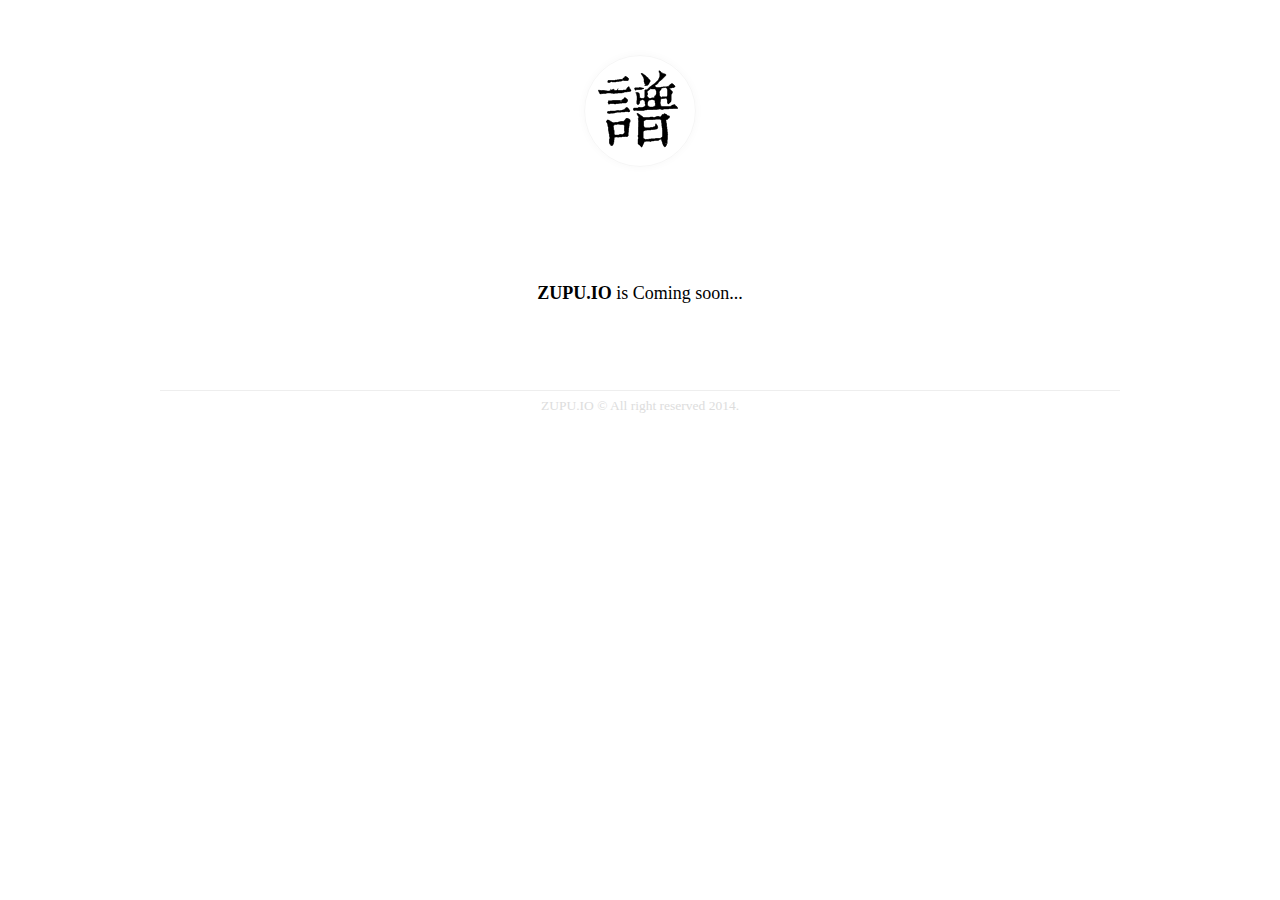
<file: index.html>
<!DOCTYPE HTML>
<html lang="en">
  <head>
    <meta charset="utf-8">
    <meta name="viewport" content="width=device-width">
    <meta name="generator" content="nico 0.5.1">
    <meta name="theme" content="KISS 0.1">
    <title>Home - 族谱(ZUPU.IO)</title>
    <link rel="alternate" type="application/rss+xml" href="http://zupu.io/feed.xml" title="族谱(ZUPU.IO)" />
    <link rel="stylesheet" href="./static/syntax.css" />
    <link type="text/css" rel="stylesheet" href="./static/template.css" />
    <link rel="shortcut icon" type="image/x-icon" href="/favicon.ico" />
  </head>
  <body>
  <div id="wrapper">
    <header class="navigation" role="navigation">
      <!--<a class="home" href="./">族谱(ZUPU.IO)</a>-->
      <nav class="menu">
        <ul>
        </ul>
      </nav>
    </header>

<div id="container">
  <div id="content" class="document">
<div class="hentry">
  <div style="text-align:center;">

  <div>
    <img src="images/pu.gif" style="border-radius: 100%;" />
  </div>

<p>  <br/><br/><br/></p>
<p>  <strong>ZUPU.IO</strong> is Coming soon...</p>
<p>  <br/><br/></p>
<p></div></p>

</div>
</div>

    <!-- Vimlike status bar -->
    <div id="status-bar">
        <span id="count"></span>
    </div>
</div>

<footer>
  <p>
  ZUPU.IO &copy; All right reserved 2014.
  </p>
</footer>
</div>
<script>
  (function(i,s,o,g,r,a,m){i['GoogleAnalyticsObject']=r;i[r]=i[r]||function(){
  (i[r].q=i[r].q||[]).push(arguments)},i[r].l=1*new Date();a=s.createElement(o),
  m=s.getElementsByTagName(o)[0];a.async=1;a.src=g;m.parentNode.insertBefore(a,m)
  })(window,document,'script','//www.google-analytics.com/analytics.js','ga');

  ga('create', 'UA-56615768-1', 'auto');
  ga('send', 'pageview');
</script>

  </body>
</html>
</file>
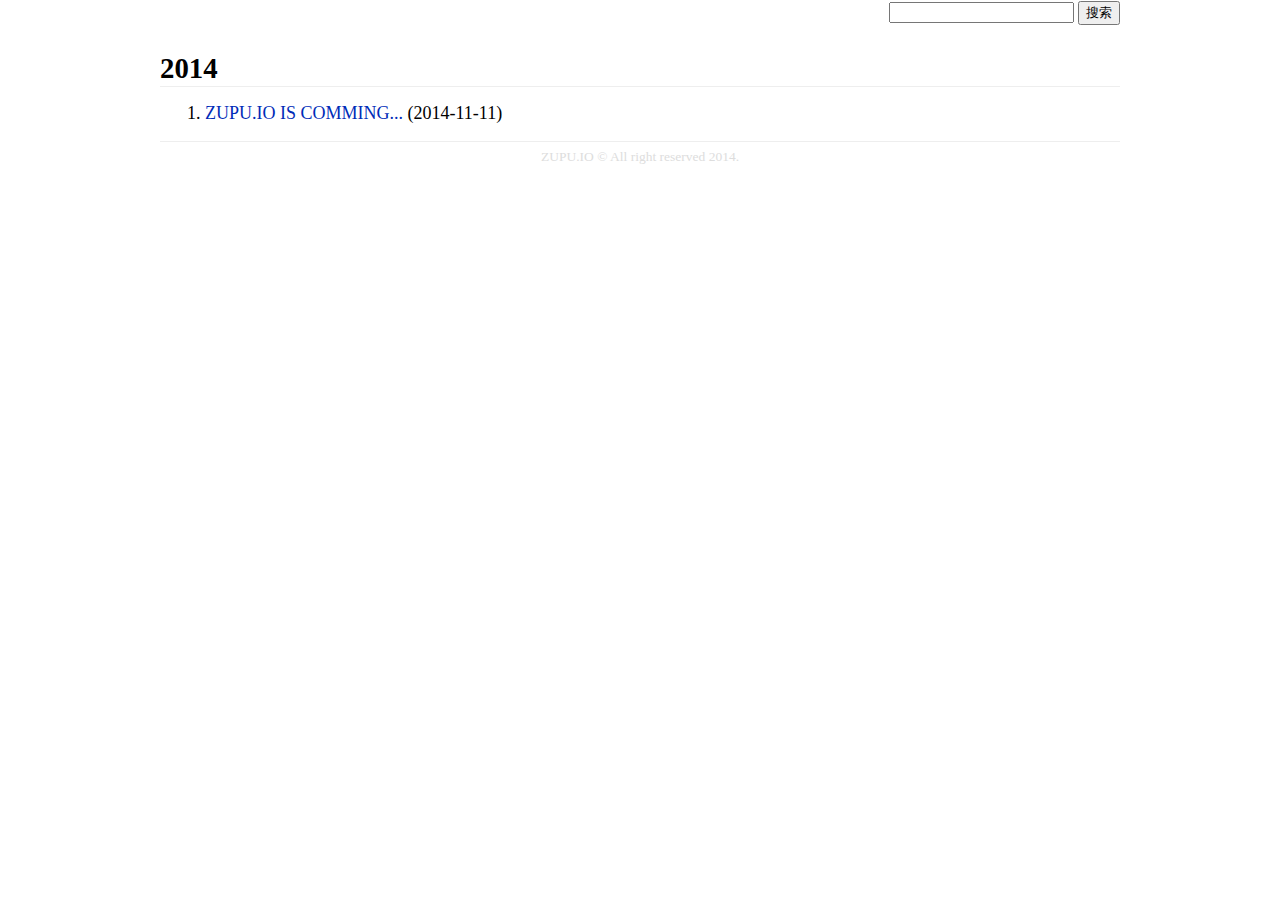
<file: 2014/index.html>
<!DOCTYPE HTML>
<html lang="en">
  <head>
    <meta charset="utf-8">
    <meta name="viewport" content="width=device-width">
    <meta name="generator" content="nico 0.5.1">
    <meta name="theme" content="KISS 0.1">
    <title>2014 - 族谱(ZUPU.IO)</title>
    <link rel="alternate" type="application/rss+xml" href="http://zupu.io/feed.xml" title="族谱(ZUPU.IO)" />
    <link rel="stylesheet" href="../static/syntax.css" />
    <link type="text/css" rel="stylesheet" href="../static/template.css" />
  </head>
  <body>
  <div id="wrapper">
    <header class="navigation" role="navigation">
      <!--<a class="home" href="../">族谱(ZUPU.IO)</a>-->
      <div style="float:right;">
        <form action="/search.html">
          <input type="text" name="q" autocomplete="off" />
          <input type="submit" value="搜索" />
        </form>
      </div>
      <nav class="menu">
        <ul>
        </ul>
      </nav>
    </header>

<div id="container">
  <div id="content" class="document">
<h1 class="entry-title">2014</h1>
<ol class="entry-list">
  <li><a href="../blog/zupu.io-is-comming">ZUPU.IO IS COMMING...</a> (<time datetime="2014-11-11T00:00:00.000Z">2014-11-11</time>)</li>
</ol>
</div>

    <!-- Vimlike status bar -->
    <div id="status-bar">
        <span id="count"></span>
    </div>
</div>

<footer>
  <p>
  ZUPU.IO &copy; All right reserved 2014.
  </p>
</footer>
</div>
<script>
  (function(i,s,o,g,r,a,m){i['GoogleAnalyticsObject']=r;i[r]=i[r]||function(){
  (i[r].q=i[r].q||[]).push(arguments)},i[r].l=1*new Date();a=s.createElement(o),
  m=s.getElementsByTagName(o)[0];a.async=1;a.src=g;m.parentNode.insertBefore(a,m)
  })(window,document,'script','//www.google-analytics.com/analytics.js','ga');

  ga('create', 'UA-56615768-1', 'auto');
  ga('send', 'pageview');
</script>

  </body>
</html>
</file>
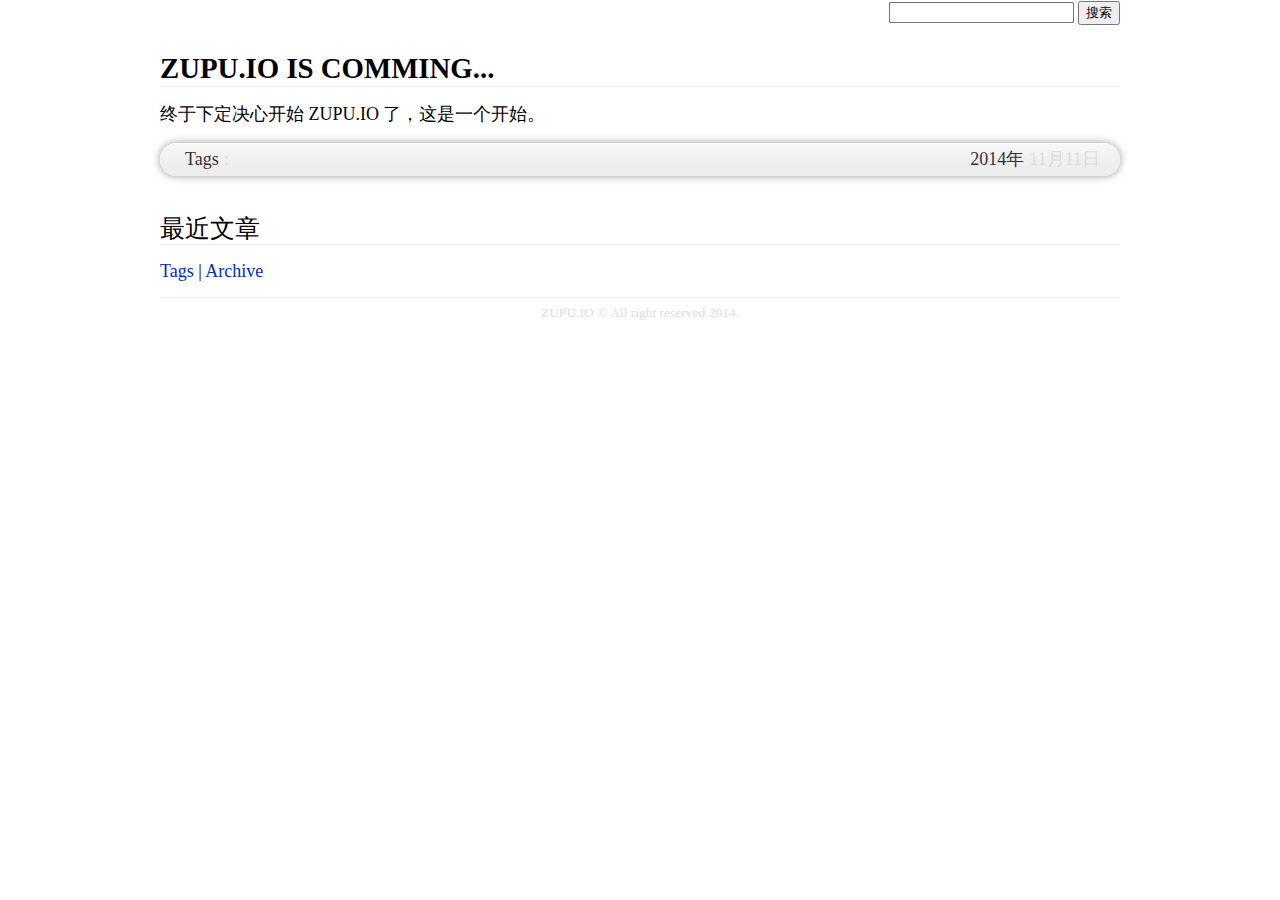
<file: blog/index.html>
<!DOCTYPE HTML>
<html lang="en">
  <head>
    <meta charset="utf-8">
    <meta name="viewport" content="width=device-width">
    <meta name="generator" content="nico 0.5.1">
    <meta name="theme" content="KISS 0.1">
    <title>首页 - 族谱(ZUPU.IO)</title>
    <link rel="alternate" type="application/rss+xml" href="http://zupu.io/feed.xml" title="族谱(ZUPU.IO)" />
    <link rel="stylesheet" href="../static/syntax.css" />
    <link type="text/css" rel="stylesheet" href="../static/template.css" />
  </head>
  <body>
  <div id="wrapper">
    <header class="navigation" role="navigation">
      <!--<a class="home" href="../">族谱(ZUPU.IO)</a>-->
      <div style="float:right;">
        <form action="/search.html">
          <input type="text" name="q" autocomplete="off" />
          <input type="submit" value="搜索" />
        </form>
      </div>
      <nav class="menu">
        <ul>
        </ul>
      </nav>
    </header>

<div id="container">
  <div id="content" class="document">
<div class="hentry">
  <!--<h1 class="entry-title">首页</h1>-->

  <div class="container">
    <div class="post">
      
          <h1>ZUPU.IO IS COMMING... <a href="zupu.io-is-comming" class="title-permalink">¶</a></h1>
          <section>
 <p>终于下定决心开始 ZUPU.IO 了，这是一个开始。</p>

          </section>
          <footer class="post clearfix">
            <span class="tags"><a href="/tag">Tags</a>:
            </span>

            <time>
              <a href="/2014">2014年</a>11月11日
            </time>
          </footer>
    </div>

    <h2>最近文章</h2>

    <ul class="posts">
 
 
    </ul>

    <div>
      <a href="/tag">Tags</a> |
      <a href="/2013">Archive</a>
    </div>
    <p/>

  </div>

</div>
</div>

    <!-- Vimlike status bar -->
    <div id="status-bar">
        <span id="count"></span>
    </div>
</div>

<footer>
  <p>
  ZUPU.IO &copy; All right reserved 2014.
  </p>
</footer>
</div>
<script>
  (function(i,s,o,g,r,a,m){i['GoogleAnalyticsObject']=r;i[r]=i[r]||function(){
  (i[r].q=i[r].q||[]).push(arguments)},i[r].l=1*new Date();a=s.createElement(o),
  m=s.getElementsByTagName(o)[0];a.async=1;a.src=g;m.parentNode.insertBefore(a,m)
  })(window,document,'script','//www.google-analytics.com/analytics.js','ga');

  ga('create', 'UA-56615768-1', 'auto');
  ga('send', 'pageview');
</script>

  </body>
</html>
</file>
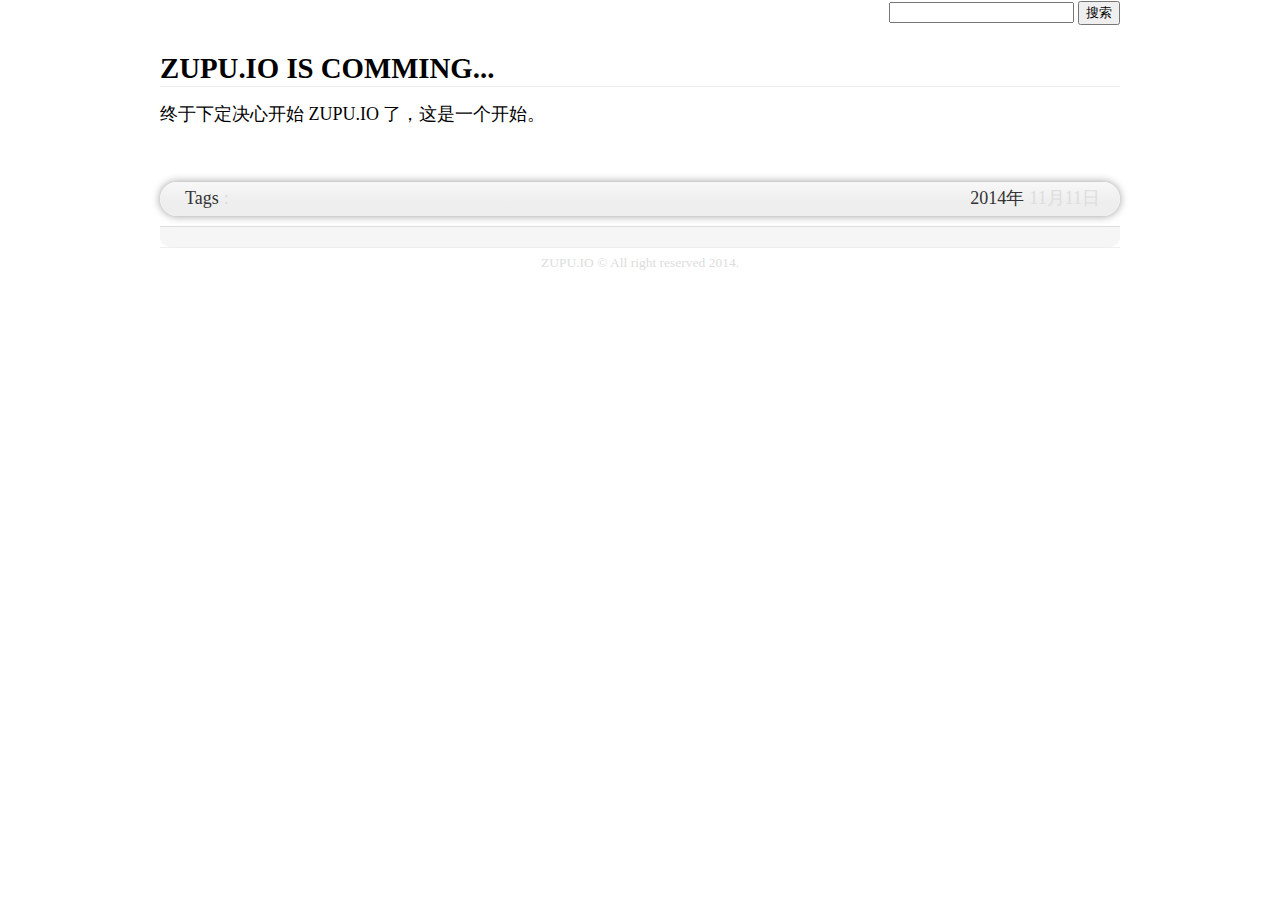
<file: blog/zupu.io-is-comming.html>
<!DOCTYPE HTML>
<html lang="en">
  <head>
    <meta charset="utf-8">
    <!--<meta name="viewport" content="width=device-width">-->
    <meta name="viewport" content ="initial-scale=1, maximum-scale=3, minimum-scale=1, user-scalable=no">
    <meta name="apple-mobile-web-app-title" content="族谱">
    <meta name="apple-mobile-web-app-capable" content="yes" />
    <meta name="apple-mobile-web-app-status-bar-style" content="black-translucent" />
    <link rel="apple-touch-icon-precomposed" href="/apple-touch-icon-57x57-precomposed.png" />
    <link rel="apple-touch-icon-precomposed" sizes="72x72" href="/apple-touch-icon-72x72-precomposed.png" />
    <link rel="apple-touch-icon-precomposed" sizes="114x114" href="/apple-touch-icon-114x114-precomposed.png" />
    <link rel="apple-touch-icon-precomposed" sizes="144x144" href="/apple-touch-icon-144x144-precomposed.png" />
    <meta name="format-detection" content="telephone=yes" />
    <meta name="generator" content="nico 0.5.1">
    <meta name="theme" content="KISS 0.1">
    <title>ZUPU.IO IS COMMING... - 族谱(ZUPU.IO)</title>
    <link rel="alternate" type="application/rss+xml" href="http://zupu.io/feed.xml" title="族谱(ZUPU.IO)" />
    <link rel="stylesheet" href="../static/syntax.css" />
    <link type="text/css" rel="stylesheet" href="../static/template.css" />
    <link rel="shortcut icon" type="image/x-icon" href="/favicon.ico" />
  </head>
  <body>
  <div id="wrapper">
    <header class="navigation" role="navigation">
      <!--<a class="home" href="../">族谱(ZUPU.IO)</a>-->
      <div style="float:right;">
        <form action="/search.html">
          <input type="text" name="q" autocomplete="off" />
          <input type="submit" value="搜索" />
        </form>
      </div>
      <nav class="menu">
        <ul>
        </ul>
      </nav>
    </header>

<div id="container">
  <div id="content" class="document">
<div class="hentry">
  <h1 class="entry-title">ZUPU.IO IS COMMING...</h1>
  <div class="entry-content"><p>终于下定决心开始 ZUPU.IO 了，这是一个开始。</p>
</div>

  <footer class="entry-meta post clearfix">
    <span class="tags"><a href="/tag">Tags</a>:
    </span>

    <time datetime="2014-11-11T00:00:00.000Z">
      <a href="/2014">2014年</a>11月11日
    </time>
  </footer>
    <section>
      <div id="disqus_thread"></div>
      <noscript>
        要查看或参与评论，请启用 JavaScript 支持。<br />
        Please enable JavaScript to view the <a href="http://disqus.com/?ref_noscript=hotoo">comments powered by Disqus.</a>
      </noscript>
    </section>
  <script type="text/javascript">
    
    var disqus_identifier = "zupu.io-is-comming";
    
    var dsq = document.createElement('script'); dsq.type = 'text/javascript'; dsq.async = true;
    dsq.src = 'http://hotoo.disqus.com/embed.js';
    (document.getElementsByTagName('head')[0] || document.getElementsByTagName('body')[0]).appendChild(dsq);
  </script>
</div>
</div>

    <!-- Vimlike status bar -->
    <div id="status-bar">
        <span id="count"></span>
    </div>
</div>

<footer>
  <p>
  ZUPU.IO &copy; All right reserved 2014.
  </p>
</footer>
</div>
<script>
  (function(i,s,o,g,r,a,m){i['GoogleAnalyticsObject']=r;i[r]=i[r]||function(){
  (i[r].q=i[r].q||[]).push(arguments)},i[r].l=1*new Date();a=s.createElement(o),
  m=s.getElementsByTagName(o)[0];a.async=1;a.src=g;m.parentNode.insertBefore(a,m)
  })(window,document,'script','//www.google-analytics.com/analytics.js','ga');

  ga('create', 'UA-56615768-1', 'auto');
  ga('send', 'pageview');
</script>

  </body>
</html>
</file>
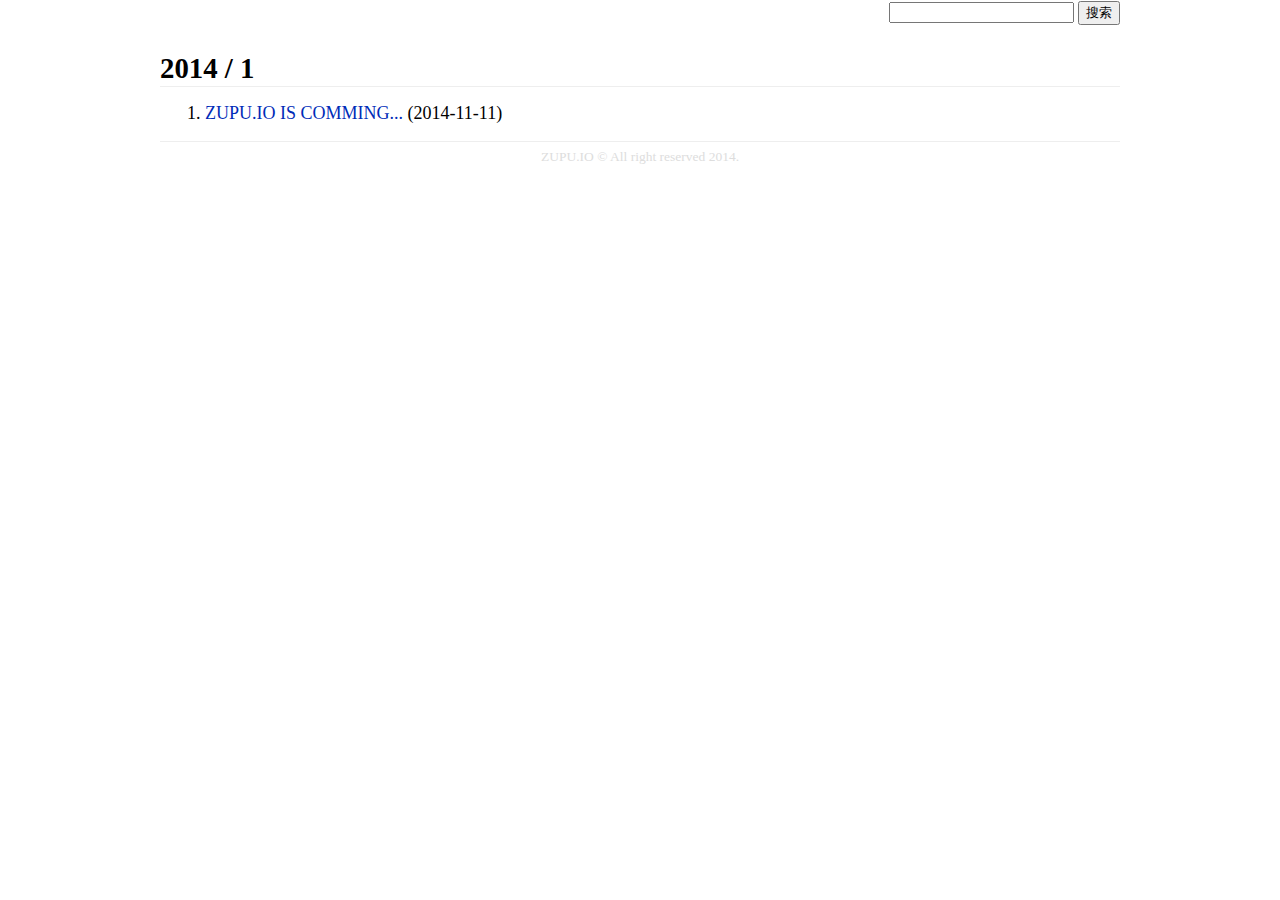
<file: 2014/page/1.html>
<!DOCTYPE HTML>
<html lang="en">
  <head>
    <meta charset="utf-8">
    <!--<meta name="viewport" content="width=device-width">-->
    <meta name="viewport" content ="initial-scale=1, maximum-scale=3, minimum-scale=1, user-scalable=no">
    <meta name="apple-mobile-web-app-title" content="族谱">
    <meta name="apple-mobile-web-app-capable" content="yes" />
    <meta name="apple-mobile-web-app-status-bar-style" content="black-translucent" />
    <link rel="apple-touch-icon-precomposed" href="/apple-touch-icon-57x57-precomposed.png" />
    <link rel="apple-touch-icon-precomposed" sizes="72x72" href="/apple-touch-icon-72x72-precomposed.png" />
    <link rel="apple-touch-icon-precomposed" sizes="114x114" href="/apple-touch-icon-114x114-precomposed.png" />
    <link rel="apple-touch-icon-precomposed" sizes="144x144" href="/apple-touch-icon-144x144-precomposed.png" />
    <meta name="format-detection" content="telephone=yes" />
    <meta name="generator" content="nico 0.5.1">
    <meta name="theme" content="KISS 0.1">
    <title>2014 / 1 - 族谱(ZUPU.IO)</title>
    <link rel="alternate" type="application/rss+xml" href="http://zupu.io/feed.xml" title="族谱(ZUPU.IO)" />
    <link rel="stylesheet" href="../../static/syntax.css" />
    <link type="text/css" rel="stylesheet" href="../../static/template.css" />
    <link rel="shortcut icon" type="image/x-icon" href="/favicon.ico" />
  </head>
  <body>
  <div id="wrapper">
    <header class="navigation" role="navigation">
      <!--<a class="home" href="../../">族谱(ZUPU.IO)</a>-->
      <div style="float:right;">
        <form action="/search.html">
          <input type="text" name="q" autocomplete="off" />
          <input type="submit" value="搜索" />
        </form>
      </div>
      <nav class="menu">
        <ul>
        </ul>
      </nav>
    </header>

<div id="container">
  <div id="content" class="document">
<h1 class="entry-title">2014 / 1</h1>
<ol class="entry-list">
  <li><a href="../../blog/zupu.io-is-comming">ZUPU.IO IS COMMING...</a> (<time datetime="2014-11-11T00:00:00.000Z">2014-11-11</time>)</li>
</ol>
</div>

    <!-- Vimlike status bar -->
    <div id="status-bar">
        <span id="count"></span>
    </div>
</div>

<footer>
  <p>
  ZUPU.IO &copy; All right reserved 2014.
  </p>
</footer>
</div>
<script>
  (function(i,s,o,g,r,a,m){i['GoogleAnalyticsObject']=r;i[r]=i[r]||function(){
  (i[r].q=i[r].q||[]).push(arguments)},i[r].l=1*new Date();a=s.createElement(o),
  m=s.getElementsByTagName(o)[0];a.async=1;a.src=g;m.parentNode.insertBefore(a,m)
  })(window,document,'script','//www.google-analytics.com/analytics.js','ga');

  ga('create', 'UA-56615768-1', 'auto');
  ga('send', 'pageview');
</script>

  </body>
</html>
</file>
<file: static/syntax.css>
/* syntax browed from github */

pre .comment,
pre .template_comment,
pre .diff .header,
pre .javadoc {
  color: #998;
  font-style: italic
}

pre .keyword,
pre .css .rule .keyword,
pre .winutils,
pre .javascript .title,
pre .nginx .title,
pre .subst,
pre .request,
pre .status {
  color: #333;
  font-weight: bold
}

pre .number,
pre .hexcolor,
pre .ruby .constant {
  color: #099;
}

pre .string,
pre .tag .value,
pre .phpdoc,
pre .tex .formula {
  color: #d14
}

pre .title,
pre .id {
  color: #900;
  font-weight: bold
}

pre .javascript .title,
pre .lisp .title,
pre .clojure .title,
pre .subst {
  font-weight: normal
}

pre .class .title,
pre .haskell .type,
pre .vhdl .literal,
pre .tex .command {
  color: #458;
  font-weight: bold
}

pre .tag,
pre .tag .title,
pre .rules .property,
pre .django .tag .keyword {
  color: #000080;
  font-weight: normal
}

pre .attribute,
pre .variable,
pre .lisp .body {
  color: #008080
}

pre .regexp {
  color: #009926
}

pre .class {
  color: #458;
  font-weight: bold
}

pre .symbol,
pre .ruby .symbol .string,
pre .lisp .keyword,
pre .tex .special,
pre .prompt {
  color: #990073
}

pre .built_in,
pre .lisp .title,
pre .clojure .built_in {
  color: #0086b3
}

pre .preprocessor,
pre .pi,
pre .doctype,
pre .shebang,
pre .cdata {
  color: #999;
  font-weight: bold
}

pre .deletion {
  background: #fdd
}

pre .addition {
  background: #dfd
}

pre .diff .change {
  background: #0086b3
}

pre .chunk {
  color: #aaa
}
</file>
<file: static/template.css>
html,body{
  font-family:Georgia,Times,sans-serif,Arial,Verdana,Helvetica;
  font-size:18px;
  margin:0;
  padding:0;
  line-height: 130%;
  /*background-color:rgba(240, 240, 230, 0.2);*/
}

#wrapper{max-width:960px; height:100%; margin:0 auto;}
nav{width:100%; margin:0 auto; left:0; top:0;}
    nav ul{list-style-type:none; margin:0; padding:0; height:37px; overflow:hidden;}
    nav ul:after{content:"\0020"; display:block; height:0; clear:both;}
    nav ul{zoom:1;}
        nav ul li{list-style-type:none; margin:0 0 0 0px; padding:0; float:left; background:transparent url(bg/bg_topSearch3.gif) no-repeat scroll -5px 0; border-left:0px solid #dedede; height:37px;}
        nav ul li.first{background-position:0 0;}
        nav ul li.last{background-position:right 0;}
        nav ul li.actived, #main-nav ul li:hover{background-image:url(bg/bg_topSearch3-on.gif);}
            nav ul li a{text-decoration:none; color:#666; margin:0; height:37px; line-height:35px; padding:0 16px; display:block;}
            nav ul li.actived a{color:#f60; padding:0 24px; font-weight:bold;}

#searchbox input{font-size:1.2em; margin:2px 0;}
#input_search{border-width:1px; border-style:solid; border-color:#999 #ddd #ddd #999; padding:2px;
    -moz-border-radius:4px; -khtml-border-radius:4px; -webkit-border-radius:4px; border-radius:4px;
}
#input_search:focus{border:2px solid #73A6FF;}

#container{width:100%; margin:0 auto; font-size:1.0em;}
body::selection,
h1::selection,
h2::selection,
h3::selection,
h4::selection,
h5::selection,
h6::selection,
del::selection,
div::selection,
span::selection,
address::selection,
p::selection,
ul::selection,
li::selection,
dl::selection,
dt::selection,
dd::selection,
pre::selection,
blockquote::selection,
code::selection,
sup::selection,
sub::selection,
small::selection,
th::selection,
td::selection,
a::selection,
b::selection,
strong::selection{background-color:#f60; color:#fff;}

body::-moz-selection,
h1::-moz-selection,
h2::-moz-selection,
h3::-moz-selection,
h4::-moz-selection,
h5::-moz-selection,
h6::-moz-selection,
del::-moz-selection,
div::-moz-selection,
span::-moz-selection,
address::-moz-selection,
p::-moz-selection,
ul::-moz-selection,
li::-moz-selection,
dl::-moz-selection,
dt::-moz-selection,
dd::-moz-selection,
pre::-moz-selection,
blockquote::-moz-selection,
code::-moz-selection,
sup::-moz-selection,
sub::-moz-selection,
small::-moz-selection,
th::-moz-selection,
td::-moz-selection,
a::-moz-selection,
b::-moz-selection,
strong::-moz-selection{background-color:#f60; color:#fff;}

h1, h2, h3, h4, h5, h6 {font-family:"Trebuchet MS",serif; margin:.5em 0; line-height:1.2em;}
h1{font-size:1.6em; border-bottom:1px solid #eee;}
h2{font-size:1.4em; font-weight:normal; border-bottom:1px solid #eee; margin-top:1.5em;}
/*h2:first-letter{font-size:1.25em; font-weight:bold;}*/
h3{font-size:1.2em; font-weight:normal; }
h4{font-size:1.1em;}
h5{font-size:1.1em;}
h6{font-size:1.0em;}
/*h1:after{content:'¶'; color:#999;}*/
h2:after{content:'¶¶'; color:#999;}
h3:after{content:'¶¶¶'; color:#999;}
h1:after, h2:after, h3:after{display:none;}
h1:hover:after, h2:hover:after, h3:hover:after{display:inline;}

h1 a.title-permalink{
  color: transparent;
  padding:0 8px;
  -moz-border-radius:4px; -khtml-border-radius:4px; -webkit-border-radius:4px; border-radius:4px;
}
h1:hover a.title-permalink{
  color: #5784bf;
  background-color: #eee;
}

address{display:inline;}
p, pre, blockquote, table, ul, ol, dl{margin:.8em 0;}
p{line-height:1.5em;}
ul,ol{margin-left:2em; padding-left: 0.5em;}
ul ul, ul ol, ol ol, ol ul {margin-top: 0.5em; margin-bottom: 0.5em;}
li{margin:0.3em auto; line-height:1.4em;}
dt {font-weight: bold;}
img {
  border:1px solid #f6f6f6; padding:5px; margin: 1em auto;
  display:block;
  -moz-box-shadow:0 0 8px #f8f8f8; -webkit-box-shadow:0 0 8px #f8f8f8; box-shadow:0 0 8px #f8f8f8;
  -moz-border-radius:4px; -khtml-border-radius:4px; -webkit-border-radius:4px; border-radius:4px;
}
a:hover img{
    -moz-box-shadow:0 0 12px #333; -webkit-box-shadow:0 0 12px #333; box-shadow:0 0 12px #333;
}
/*pre {border-left: 1px solid #ccc; margin-left: 2em; padding-left: 0.5em;}*/
pre{
    margin:.5em; padding:5px;
    /*word-wrap:break-word; word-break:break-all;*/
    /*white-space:nowrap;*/
    overflow:hidden;
    background:#f8f8f8 none;
    border-width:1px 0 1px 3px; border-style:solid; border-color:#eee;
    /*-moz-box-shadow:2px 2px 8px #666; -webkit-box-shadow:2px 2px 8px #666; box-shadow:2px 2px 8px #666;*/
    -moz-border-radius:3px; -khtml-border-radius:3px; -webkit-border-radius:3px; border-radius:3px;
    line-height:1.5em; font-family:"Courier New","\5B8B\4F53"; font-size:.9em;
}
pre:hover{
    overflow:auto;
    padding-bottom:1em\9;
}
code{
  font-family:"Courier New","\5B8B\4F53";
  background:#f8f8f8 none;
  border:1px dashed #ccc;
  padding:2px 5px;
  -moz-border-radius:4px;
  -khtml-border-radius:4px;
  -webkit-border-radius:4px;
  border-radius:4px;
  white-space:nowrap;
}

/* codes line start {{{ */
div.codes{background:#eee; margin:3px 0; -moz-border-radius:4px; -khtml-border-radius:4px; -webkit-border-radius:4px; border-radius:4px;}
div.codes:after{content:"\0020"; display:block; height:0; clear:both;}
div.codes{zoom:1;}
div.codes div{margin:0; padding:0; background:#eee;}
div.codes pre{margin:0; padding:0; border:0 none;}
div.codes div.code{float:left; width:100%;}
pre code{
  padding:0;
  font-family:"Courier New"; border:0 none;
  white-space:pre;
}
div.codes pre.line{text-align:right; float:left; width:4em; margin-left:-100%; background:#eee none; border-right:1px solid #ccc;
-moz-border-radius:4px 0 0 4px;
-khtml-border-radius:4px 0 0 4px;
-webkit-border-top-left-radius:4px; -webkit-border-top-right-radius:0;
-webkit-border-bottom-right-radius:0; -webkit-border-bottom-left-radius:4px;
 border-radius:4px 0 0 4px;
}
  div.codes div.code pre{padding-left:4em;}
  div.codes pre.line{width:3em;}
	div.codes pre.line a{display:inline-block; padding:0 5px; color:#999;}

code.keyword{font-weight:bold; color:blue;}
code.string{color:green;}
/* }}}codes line */

blockquote{
    margin:.5em 1em; padding:1em 64px; line-height:1.5em; min-height:50px;
    border-width:0; border-color:#ccc; border-style:solid;
    -moz-border-radius:8px; -khtml-border-radius:8px; -webkit-border-radius:8px; border-radius:8px;
    background-color:#eee; background-image:url(bg/testy-quote-open.gif),url(bg/testy-quote-close.gif);
    background-position:left top,right bottom;
    background-repeat:no-repeat;
    background:#eee url(bg/testy-quote-open.gif) no-repeat\9;
}

#container table{border-collapse:collapse; border-spacing:0;
    border-width:1px 0 0 1px; border-style:solid; border-color:#ccc;}
#container table:hover{
    -moz-box-shadow:0 0 8px #666; -webkit-box-shadow:0 0 8px #666; box-shadow:0 0 8px #666;
}

    th, td{border-width:0 1px 1px 0; border-style:solid; border-color:#ccc; padding: 0.3em; vertical-align:top;}
    th{background-color: #f0f0f0;}

hr {
  /*border: none; border-top: 1px solid #ccc; width: 100%;*/
  height: 60px;
  border: none;
  background: transparent url(bg/line-w.png) no-repeat center 0;
}
del{text-decoration:line-through; color: #777777;}

dl{margin:3px 0;}
dt{font-weight:bold; margin:5px 0;}
dd{line-height:1.3em; margin:5px 2em;}

a{color:#002BB8; text-decoration:none;}
a:hover{text-decoration:underline;}
article a[href^="http://"],
article a[href^="https://"]{background:transparent url(bg/popout.png) no-repeat scroll right 0; padding:0 18px 0 0;}
article a[target="_self"],
article a[rel="internal"]{background-image:none!important;}

h1 a{
  color:#333;
}

.clearfix:after{content:"\0020"; display:block; height:0; clear:both;}
.clearfix{zoom:1;}
footer.post{
  background:#eee;
  background:-webkit-gradient(linear, left top, left 60%, from(#f8f8f8), to(#eee));
  box-shadow:0 0 8px #999;
  border:0 none;
  border-radius: 18px;
  padding:5px 20px;
  margin:10px 0;
  position:relative;
  /*height:25px;*/
}
footer.post time{
  float:right;
  /*position:absolute;*/
  /*right:15px;*/
  display:block;
}
footer.post span.tags{
  float:left;
  /*position:absolute;*/
  /*left:15px;*/
  display:block;
}

div.toc{border:1px solid #ccc; background:#f8f8f8; float:right; padding:3px;
    -moz-box-shadow:0 0 8px #666; -webkit-box-shadow:0 0 8px #666; box-shadow:0 0 8px #666;
    -moz-border-radius:4px; -khtml-border-radius:4px; -webkit-border-radius:4px; border-radius:4px;
}
    div.toc ul{margin:0; padding:0 0 0 1em; *padding:0;}
    div.toc>ul{padding:0;}
    div.toc ul ul{*padding:0 0 0 8px;}
    div.toc li{list-style-type: none; margin:0; padding:0 0 0 18px; background:transparent url(bg/folder.png) no-repeat; font-size:.9em;}

.todo {font-weight: bold; background-color: #f0ece8; color: #a03020;}
.justleft {text-align: left;}
.justright {text-align: right;}
.justcenter {text-align: center;}


/* disqus comments */
#disqus_thread{background:#f6f6f6 none; border-top:1px solid #ddd; padding:10px; -moz-border-radius:0 0 10px 10px; -khtml-border-radius:0 0 10px 10px; -webkit-border-radius:0 0 10px 10px; border-radius:0 0 10px 10px;}
#dsq-content .dsq-trackback-url{width:90%;}
span.comment-count,
a.comment-count{color:#96B196; padding:0!important; background:transparent none!important; line-height:1.2em;}
span.comment-count{font-size:.6em; vertical-align:super;}
a.comment-count{}

footer{
  border-width:1px 0 0;
  border-style:solid;
  border-color:#eee;
  /*background:#fff none;*/
  color:#ddd;
  text-align:center;
  margin:0;
  padding:5px;
  display:block;
}
    footer p{margin:0; padding:0; font-size:.75em;}
    footer a{color:#333; margin:0 5px;}

#status-bar{position:fixed; bottom:5px; right:5px;}
#count{}
#helper-box{
    display:none;
    position:fixed; top:0; left:0;
    width:100%; height:100%;
    background:#666 none;
    -moz-opacity:.8; opacity:.8; -ms-filter:"alpha(opacity=80)"; filter:alpha(opacity=80); zoom:1;
}
#helper{
    display:none;
    position:fixed; top:100px; left:50%;
    width:600px; margin-left:-300px;
    background:#fff none;
}
#helper table{width:100%; margin:0;}

ul.tags-cloud,
ul.tags-cloud li{
  list-style-type:none;
}
ul.tags-cloud{
  margin:15px 0;
}
ul.tags-cloud li{
  float:left;
  padding:5px 8px;
  margin:5px;
  background:-webkit-gradient(linear, left top, left 60%, from(#f8f8f8), to(#eee));
  box-shadow:0 0 8px #999;
  border:0 none;
  border-radius: 18px;
}
ul.tags-cloud li a{
  display:block;
}
ul.tags-cloud li.active{
  background:ccc;
  background:-webkit-gradient(linear, left top, left 60%, from(#eee), to(#ccc));
  box-shadow:0 0 32px #000;
}
ul.tags-cloud li.active a{
  cursor:default;
  text-decoration:none;
}

div.post{
  /*background:#f8f8f8;*/
  -moz-border-radius:16px; -khtml-border-radius:16px; -webkit-border-radius:16px; border-radius:16px;
}

.entry-content {
  margin-bottom:3em;
}
</file>
